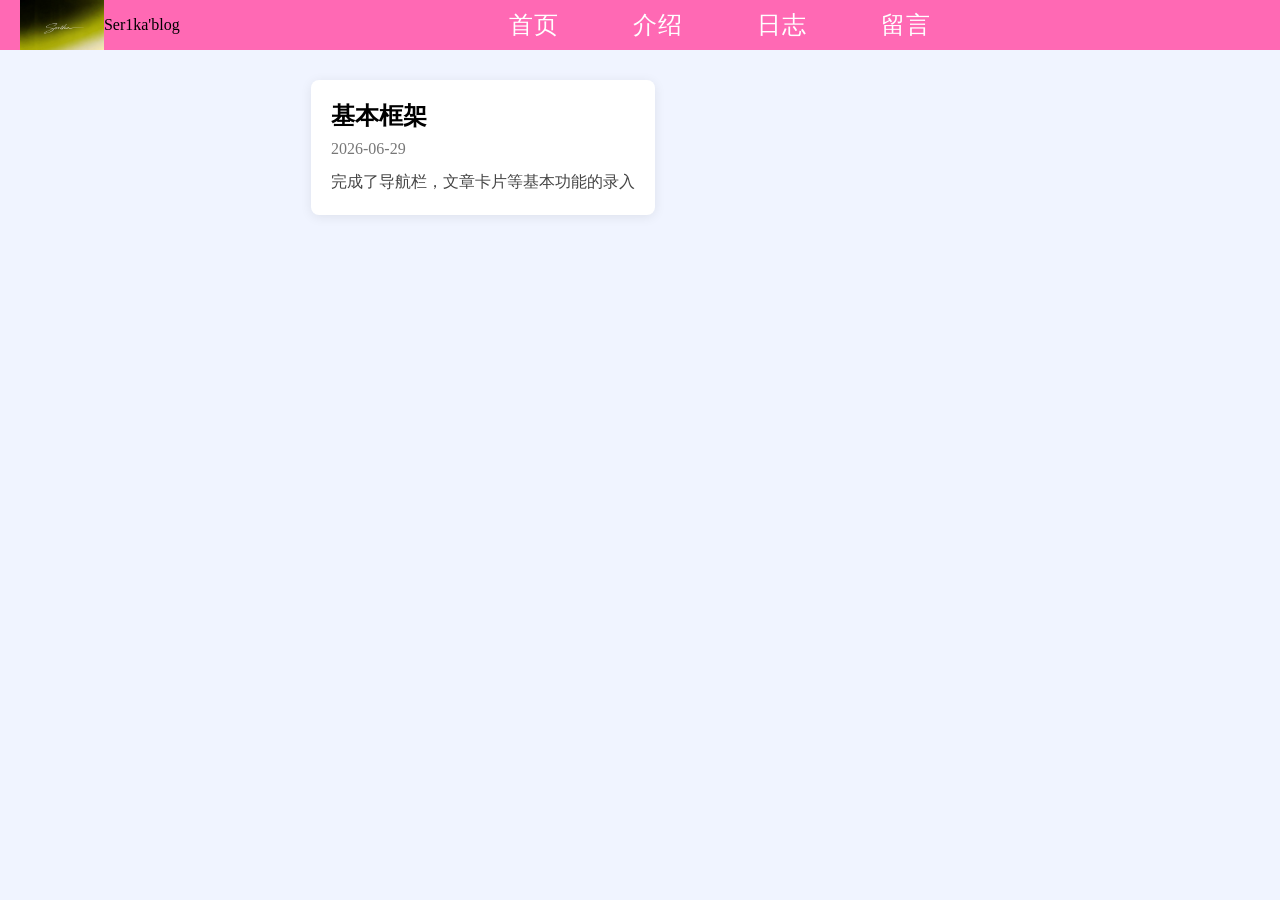
<file: index.html>
<!DOCTYPE html>
<html lang="zh-CN">
<head>
    <meta charset="UTF-8">
    <meta name="viewport" content="width=device-width, initial-scale=1.0">
    <title>my blog</title>
    <link rel="stylesheet" href="./index.css">
    <style>


        .logo img{
            height:50px;
        }
      
        .nav a {
            color: #fff;
            text-decoration: none;
            margin: 0 15px;
            font-size: 24px;
        }
    </style>
</head>
<body>
    
    <div class="header">
        <div class="logo">
            <img src="./image/logo.jpg" alt="logo">
        </div>Ser1ka'blog
    
        <div class="nav">
             <a href="./index.html">首页</a>
            <a href="./intro.html">介绍</a>
            <a href="./data.html">日志</a>
            <a href="./regarding.html">留言</a>
        </div>
    </div>
    <div class="article-main">
    <div class="blog-wrap">
    <!-- 左侧侧边栏 区块1 -->
    <aside class="blog-sidebar">
        <!-- 个人信息卡片 -->
        
        <article class="article-box">
            <h2>基本框架</h2>
            <div class="article-meta">
                <span>2026-06-29</span>
            </div>
            <p>完成了导航栏，文章卡片等基本功能的录入</p>





</article>




</body>
</html>
</file>
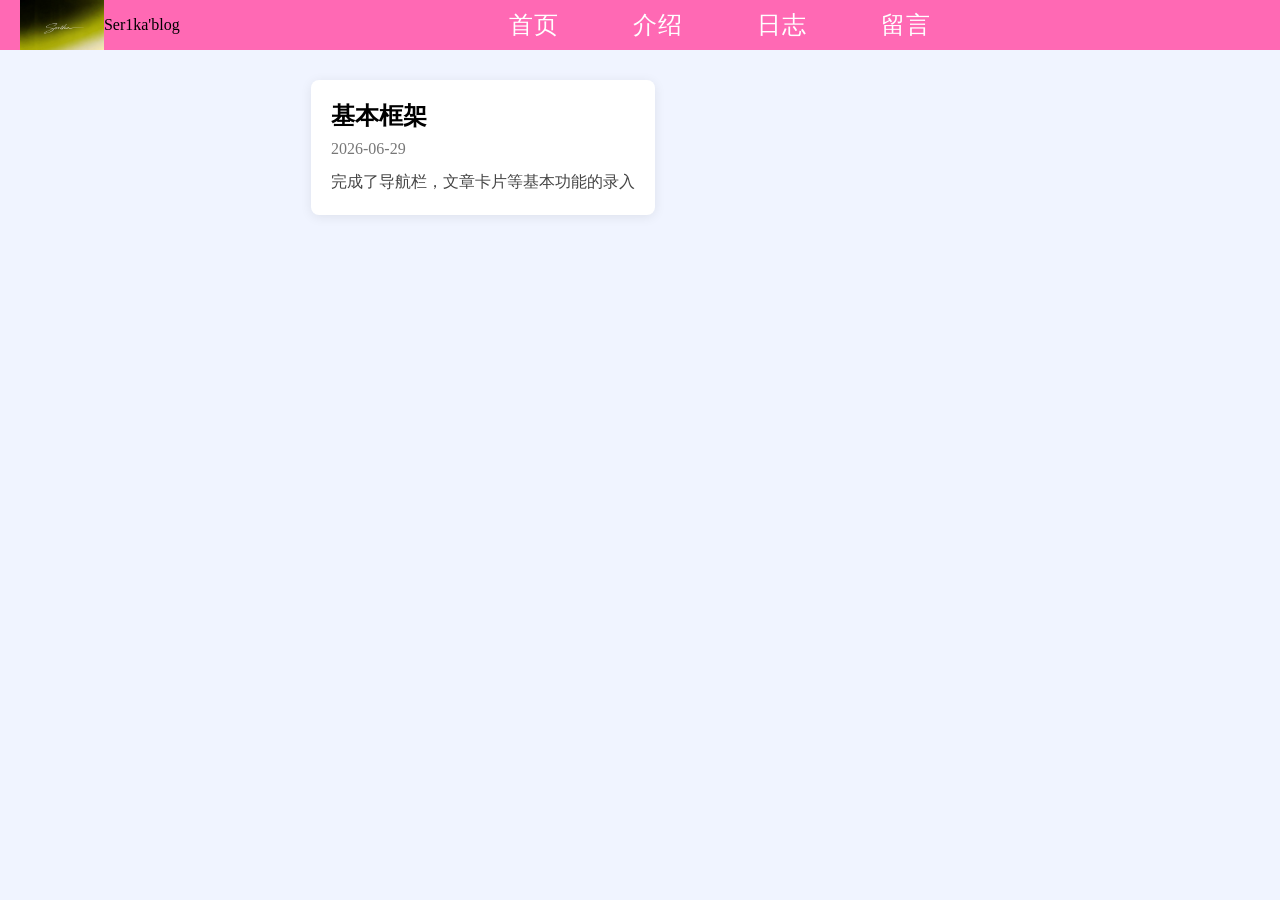
<file: data.html>
<!DOCTYPE html>
<html lang="zh-CN">
<head>
    <meta charset="UTF-8">
    <meta name="viewport" content="width=device-width, initial-scale=1.0">
    <title>my blog</title>
    <link rel="stylesheet" href="./index.css">
    <style>


        .logo img{
            height:50px;
        }
      
        .nav a {
            color: #fff;
            text-decoration: none;
            margin: 0 15px;
            font-size: 24px;
        }
    </style>
</head>
<body>
    
    <div class="header">
        <div class="logo">
            <img src="./image/logo.jpg" alt="logo">
        </div>Ser1ka'blog
    
        <div class="nav">
             <a href="./main.html">首页</a>
            <a href="./intro.html">介绍</a>
            <a href="./data.html">日志</a>
            <a href="./regarding.html">留言</a>
        </div>
    </div>
    <div class="article-main">
    <div class="blog-wrap">
    <!-- 左侧侧边栏 区块1 -->
    <aside class="blog-sidebar">
        <!-- 个人信息卡片 -->
        
        <article class="article-box">
            <h2>基本框架</h2>
            <div class="article-meta">
                <span>2026-06-29</span>
            </div>
            <p>完成了导航栏，文章卡片等基本功能的录入</p>





</article>




</body>
</html>
</file>
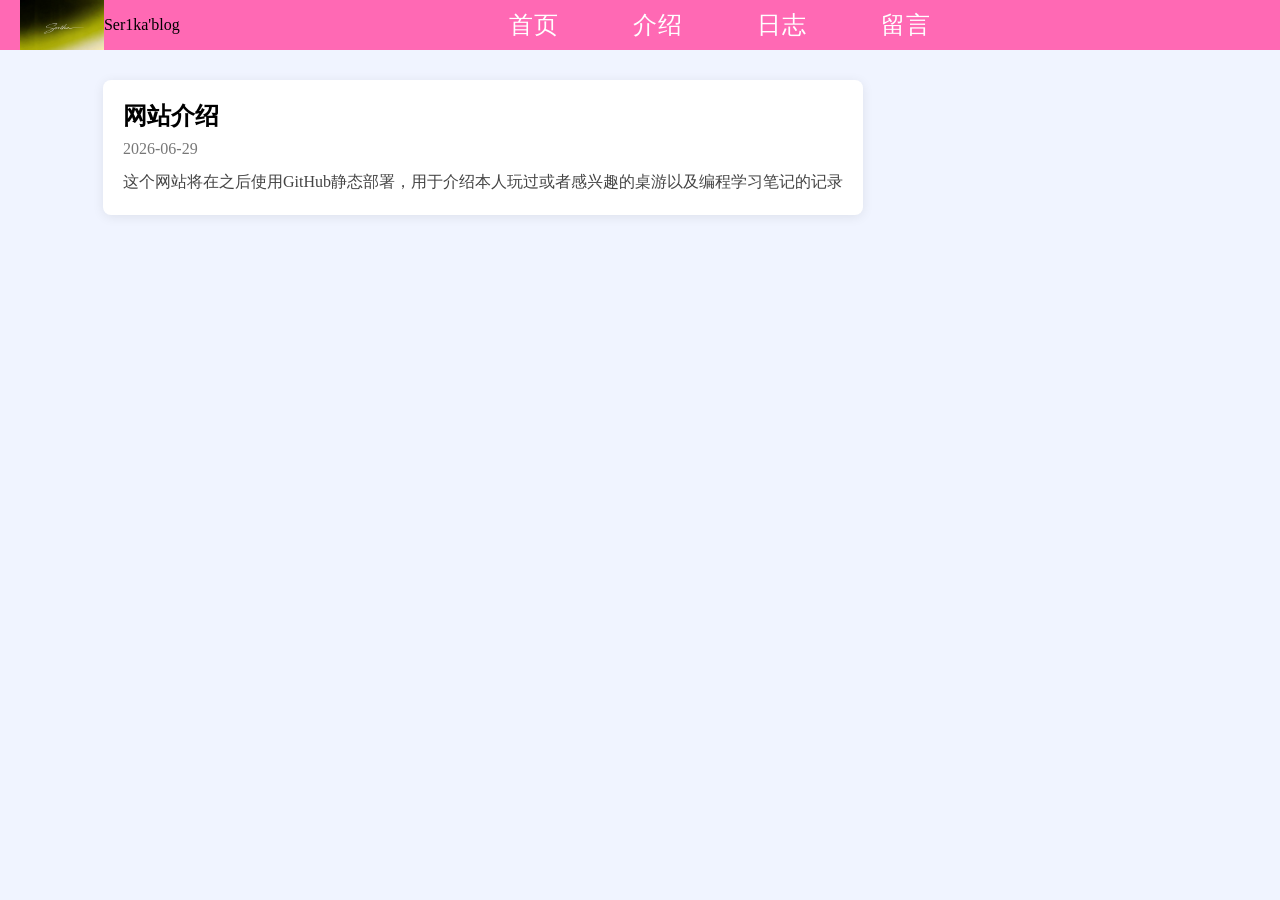
<file: intro.html>
<!DOCTYPE html>
<html lang="zh-CN">
<head>
    <meta charset="UTF-8">
    <meta name="viewport" content="width=device-width, initial-scale=1.0">
    <title>my blog</title>
    <link rel="stylesheet" href="./index.css">
    <style>


        .logo img{
            height:50px;
        }
      
        .nav a {
            color: #fff;
            text-decoration: none;
            margin: 0 15px;
            font-size: 24px;
        }
    </style>
</head>
<body>
    
    <div class="header">
        <div class="logo">
            <img src="./image/logo.jpg" alt="logo">
        </div>Ser1ka'blog
    
        <div class="nav">
             <a href="./index.html">首页</a>
            <a href="./intro.html">介绍</a>
            <a href="./data.html">日志</a>
            <a href="./regarding.html">留言</a>
        </div>
    </div>
    <div class="article-main">
    <div class="blog-wrap">
    <!-- 左侧侧边栏 区块1 -->
    <aside class="blog-sidebar">
        <!-- 个人信息卡片 -->
        
        
        <article class="article-box">
            <h2>网站介绍</h2>
            <div class="article-meta">
                <span>2026-06-29</span>
            </div>
            <p>这个网站将在之后使用GitHub静态部署，用于介绍本人玩过或者感兴趣的桌游以及编程学习笔记的记录</p>

</article>




</body>
</html>
</file>
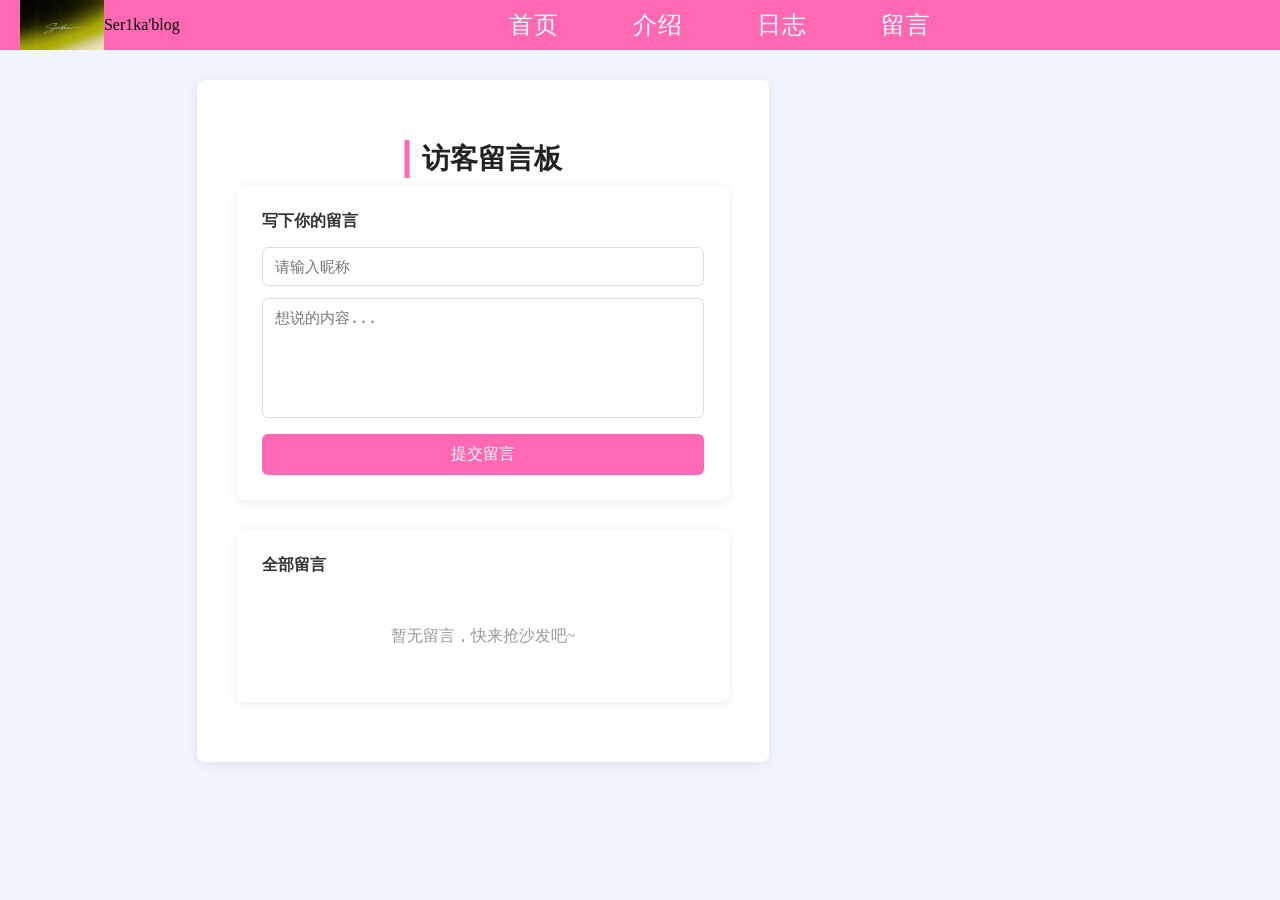
<file: regarding.html>
<!DOCTYPE html>
<html lang="zh-CN">
<head>
    <meta charset="UTF-8">
    <meta name="viewport" content="width=device-width, initial-scale=1.0">
    <title>my blog</title>
    <link rel="stylesheet" href="./index.css">
    <style>


        .logo img{
            height:50px;
        }
      
        .nav a {
            color: #fff;
            text-decoration: none;
            margin: 0 15px;
            font-size: 24px;
        }
    </style>
</head>
<body>
    
    <div class="header">
        <div class="logo">
            <img src="./image/logo.jpg" alt="logo">
        </div>Ser1ka'blog
        <div class="nav">
             <a href="./index.html">首页</a>
            <a href="./intro.html">介绍</a>
            <a href="./data.html">日志</a>
            <a href="./regarding.html">留言</a>
        </div>
    </div>
    <div class="article-main">
    <div class="blog-wrap">
    <aside class="blog-sidebar">
        <article class="article-box">
        
            <div class="article-meta">
                <span></span>
            </div>
           <div class="message-wrap">
        <h2 class="page-title">访客留言板</h2>
        <div class="message-input-box">
            <h4>写下你的留言</h4>
            <input type="text" id="nickname" placeholder="请输入昵称">
            <textarea id="msgContent" placeholder="想说的内容..."></textarea>
            <div class="btn-group">
                <button id="submitMsg">提交留言</button>
             
            </div>
        </div>
        <!-- 留言展示区 -->
        <div class="message-list-box">
            <h4>全部留言</h4>
            <div id="msgBox"></div>
        </div>
    </div>

</article>

<script>

const nicknameInp = document.getElementById('nickname');
const contentInp = document.getElementById('msgContent');
const submitBtn = document.getElementById('submitMsg');
const clearBtn = document.getElementById('clearMsg');
const msgBox = document.getElementById('msgBox');
let msgData = JSON.parse(localStorage.getItem('blogMessage')) || [];

function renderMessage() {
    msgBox.innerHTML = '';
    if(msgData.length === 0){
        msgBox.innerHTML = '<div class="empty-tip">暂无留言，快来抢沙发吧~</div>';
        return;
    }
    
    [...msgData].reverse().forEach(item => {
        const div = document.createElement('div');
        div.className = 'msg-item';
        div.innerHTML = `
            <span class="msg-name">${item.name}</span>
            <span class="msg-time">${item.time}</span>
            <div class="msg-text">${item.content}</div>
        `;
        msgBox.appendChild(div);
    })
}
renderMessage();

submitBtn.addEventListener('click', ()=>{
    const name = nicknameInp.value.trim();
    const content = contentInp.value.trim();
    if(!name || !content){
        alert('昵称和留言不能为空');
        return;
    }
    const now = new Date();
    const time = `${now.getFullYear()}-${now.getMonth()+1}-${now.getDate()} ${now.getHours()}:${now.getMinutes()}`;
    msgData.push({name,content,time});
    localStorage.setItem('blogMessage', JSON.stringify(msgData));
    renderMessage();
    nicknameInp.value = '';
    contentInp.value = '';
})
</script>

</body>
</html>
</file>
<file: index.css>
* {
    margin: 0;
    padding: 0;
    box-sizing: border-box;
}
body {
    
    background-color: #f0f4ff;
    min-height: 100vh;
}
 .header {
            display: flex;
            align-items: center; 
           justify-content: center;
            background: hotpink; 
            padding: 0 20px;
        }
.nav{
    /*设置宽度百分之百占满浏览器顶部宽度*/
    width:100%;
    background-color: hotpink;
    text-align: center;
  
   
}
.nav a{
   line-height: 50px;
   font-family: 幼圆;
   color: #fff;
   letter-spacing:1px;
   padding: 14px 20px;
   text-decoration: none;
   display: inline block;
}
.nav a:hover{
    background-color: #a16ca1;
}
.logo{
    display: flex;
    align-items: center;
    gap: 10px;
    padding: left 10px;;
}
.logo title{
    color: white;
    font-size: 26px;
    font-weight: bold;
}

.blog-wrap {
    display: flex;
    gap: 24px;
    padding: 30px 30px 30px 0;
    margin: 0 auto;
    max-width: 1400px;
    background: #f0f4ff;
}
.blog-sidebar {
    width: 100%;
    flex-shrink: 0; 
    display: flex;
    flex-direction: column;
    gap: 20px;
    margin-left: 0;
}

.author-card, .link-card, .article-box {
    background: #ffffff;
    border-radius: 8px;
    padding: 20px;
    box-shadow: 0 2px 12px rgba(0,0,0,0.08);
    
}

.article-main {
    flex: unset;
    width: calc(100% - 260px - 24px);
    display: flex;
    flex-direction: column;
    gap: 20px;
}
.article-box {
    display: block; 
    text-decoration: none; 
    color: inherit; 
    width: 100%;
    box-sizing: border-box;
    transition: all 0.25s ease;
    background: #ffffff;
    border-radius: 8px;
    padding: 20px;
    box-shadow: 0 2px 12px rgba(0,0,0,0.08);
}
.article-box:hover {
    transform: translateY(-4px);
    box-shadow: 0 6px 16px rgba(22, 162, 226, 0.15);
}
.article-box h2 {
    margin-bottom: 8px;
}
.article-meta {
    color: #777;
    margin-bottom: 10px;
}
.article-box p {
    color: #444;
    line-height: 1.7;
    width:100%;
}
.cardlist{
    position: relative;
    width:100%;
    height: 370px;
    overflow:hidden;
}

.backTop {
   
    position: fixed;
    right: 30px;
    bottom: 30px;
    width: 50px;
    height: 50px;
    border-radius: 50%;
    border: none;
    background-color: hotpink;
    color: #fff;
    font-size: 22px;
    font-weight: bold;
    cursor: pointer;
    opacity: 0;
    visibility: hidden;
    transition: all 0.3s ease;
    box-shadow: 0 4px 12px rgba(255, 105, 180, 0.3);
   
    z-index: 9999;
}
.backTop.show {
    opacity: 1;
    visibility: visible;
}
.backTop:hover {
    background-color: #a16ca1;
    transform: translateY(-5px);
}

.message-wrap {
            max-width: 800px;
            margin: 40px auto;
            padding: 0 20px;
        }
        .page-title {
            text-align: center;
            font-size: 28px;
            color: #222;
            margin-bottom: 30px;
            border-left: 5px solid hotpink;
            padding-left: 12px;
            display: inline-block;
            transform: translateX(-50%);
            left: 50%;
            position: relative;
        }
        
        .message-input-box {
            background: #ffffff;
            border-radius: 8px;
            padding: 25px;
            box-shadow: 0 2px 12px rgba(0,0,0,0.08);
            margin-bottom: 30px;
        }
        .message-input-box h4 {
            margin-bottom: 15px;
            color: #333;
        }
        #nickname {
            width: 100%;
            padding: 10px 12px;
            border: 1px solid #ddd;
            border-radius: 6px;
            outline: none;
            margin-bottom: 12px;
            font-size: 15px;
        }
        #msgContent {
            width: 100%;
            min-height: 120px;
            padding: 10px 12px;
            border: 1px solid #ddd;
            border-radius: 6px;
            resize: none;
            outline: none;
            font-size: 15px;
            margin-bottom: 12px;
        }
        .btn-group {
            display: flex;
            gap: 12px;
        }
        #submitMsg {
            flex: 1;
            background: hotpink;
            color: #fff;
            border: none;
            padding: 10px;
            border-radius: 6px;
            cursor: pointer;
            font-size: 16px;
        }
        #submitMsg:hover {
            background: #a16ca1;
        }
        #clearMsg {
            padding: 0 16px;
            background: #eeeeee;
            border: none;
            border-radius: 6px;
            cursor: pointer;
        }
        
        .message-list-box {
            background: #fff;
            border-radius: 8px;
            padding: 25px;
            box-shadow: 0 2px 12px rgba(0,0,0,0.08);
        }
        .message-list-box h4 {
            margin-bottom: 20px;
            color: #333;
        }
        .msg-item {
            padding: 14px;
            background: #f8f0fb;
            border-radius: 6px;
            margin-bottom: 12px;
        }
        .msg-name {
            color: hotpink;
            font-weight: bold;
            font-size: 16px;
        }
        .msg-time {
            font-size: 12px;
            color: #888;
            margin-left: 10px;
        }
        .msg-text {
            margin-top: 8px;
            line-height: 1.7;
            color: #333;
        }
        .empty-tip {
            text-align: center;
            color: #999;
            padding: 30px 0;
        }
</file>
